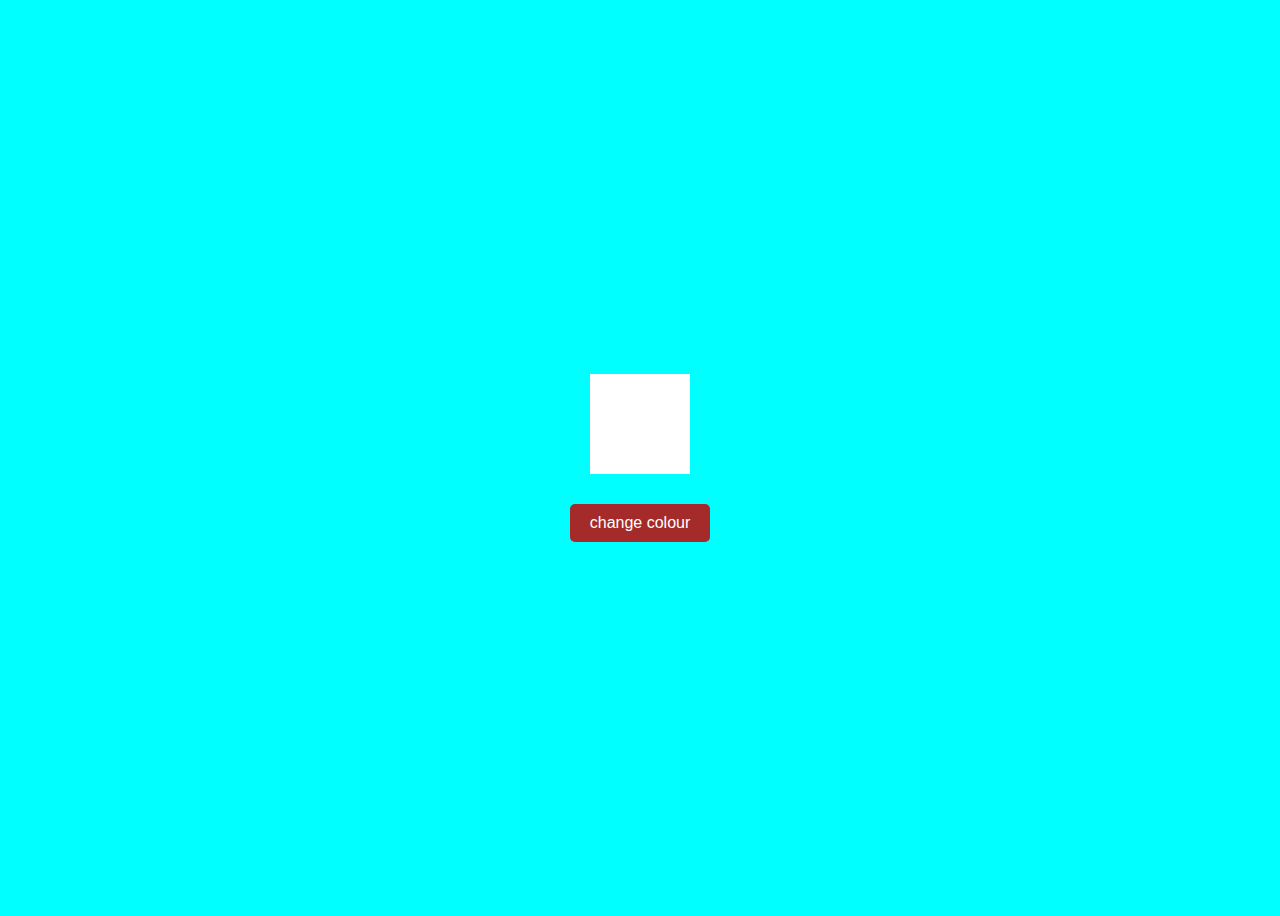
<file: colour/colour.html>
<!DOCTYPE html>
<html lang="en">

<head>
    <meta charset="UTF-8">
    <meta name="viewport" content="width=device-width, initial-scale=1.0">
    <title>Document</title>
    <link rel="stylesheet" href="colour.css">
</head>

<body>
    <div class="box"></div>





    <button class="button">change colour</button>
    <script src="colour.js"></script>
</body>

</html>
</file>
<file: colour/colour.css>
body {
  display: flex;
  justify-content: center;
  align-items: center;
  background-color: #00ffff;
  flex-direction: column;
  height: 100vh;
  gap: 30px;
}

.box {
  width: 100px;
  height: 100px;
  background-color: white;
}

.button {
  padding: 10px 20px;
  border: none;
  border-radius: 5px;
  cursor: pointer;
  font-size: 16px;
  color: white;
  background-color: brown;
}
.red {
  background-color: red;
}
.green {
  background-color: green;
}
.yellow {
  background-color: yellow;
}
</file>
